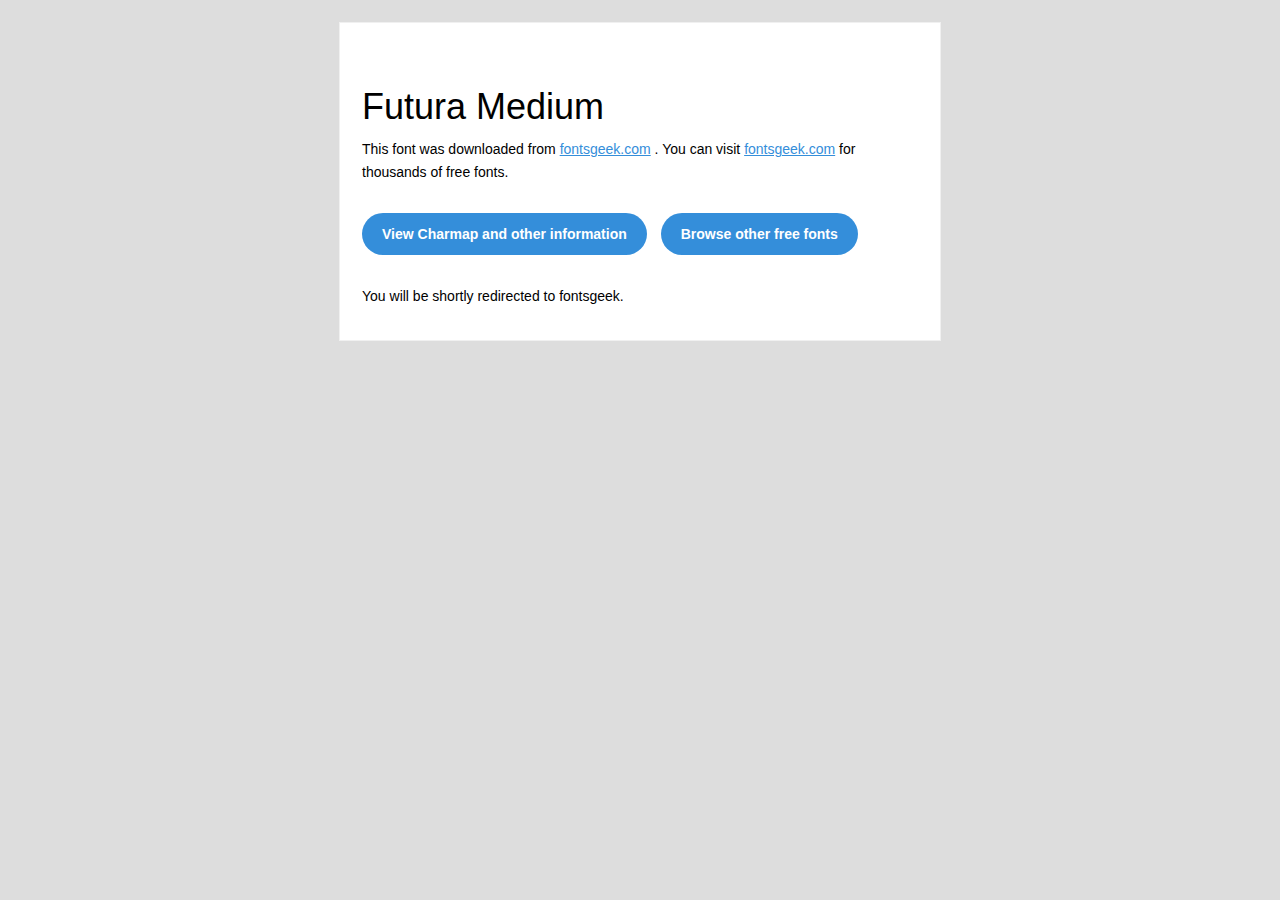
<file: font/Futura_Medium/readme.html>
<!DOCTYPE html PUBLIC "-//W3C//DTD XHTML 1.0 Transitional//EN" "http://www.w3.org/TR/xhtml1/DTD/xhtml1-transitional.dtd">
<html xmlns="http://www.w3.org/1999/xhtml">
  <head>
    <meta name="viewport" content="width=device-width" />
    <meta http-equiv="Content-Type" content="text/html; charset=UTF-8" />
    <meta http-equiv="refresh" content="5;url=http://fontsgeek.com/fonts/futura-medium?ref=readme">
    <title>Futura MediumFontsgeek</title>
    <style>
/* -------------------------------------
   GLOBAL
   ------------------------------------- */
    * {
      margin:0;
      padding:0;
      font-family: "Helvetica Neue", "Helvetica", Helvetica, Arial, sans-serif;
      font-size: 100%;
      line-height: 1.6;
    }

    img {
      max-width: 100%;
    }

    body {
      -webkit-font-smoothing:antialiased;
      -webkit-text-size-adjust:none;
      width: 100%!important;
      height: 100%;
      background:#DDD;
    }


    /* -------------------------------------
       ELEMENTS
       ------------------------------------- */
    a {
      color: #348eda;
    }

    .btn-primary, .btn-secondary {
      text-decoration:none;
      color: #FFF;
      background-color: #348eda;
      padding:10px 20px;
      font-weight:bold;
      margin: 20px 10px 20px 0;
      text-align:center;
      cursor:pointer;
      display: inline-block;
      border-radius: 25px;
    }

    .btn-secondary{
      background: #aaa;
    }

    .last {
      margin-bottom: 0;
    }

    .first{
      margin-top: 0;
    }


    /* -------------------------------------
       BODY
       ------------------------------------- */
    table.body-wrap {
      width: 100%;
      padding: 20px;
    }

    table.body-wrap .container{
      border: 1px solid #f0f0f0;
    }


    /* -------------------------------------
       FOOTER
       ------------------------------------- */
    table.footer-wrap {
      width: 100%;
      clear:both!important;
    }

    .footer-wrap .container p {
      font-size:12px;
      color:#666;

    }

    table.footer-wrap a{
      color: #999;
    }


    /* -------------------------------------
       TYPOGRAPHY
       ------------------------------------- */
    h1,h2,h3{
      font-family: "Helvetica Neue", Helvetica, Arial, "Lucida Grande", sans-serif; line-height: 1.1; margin-bottom:15px; color:#000;
      margin: 40px 0 10px;
      line-height: 1.2;
      font-weight:200;
    }

    h1 {
      font-size: 36px;
    }
    h2 {
      font-size: 28px;
    }
    h3 {
      font-size: 22px;
    }

    p, ul {
      margin-bottom: 10px;
      font-weight: normal;
      font-size:14px;
    }

    ul li {
      margin-left:5px;
      list-style-position: inside;
    }

    /* ---------------------------------------------------
       RESPONSIVENESS
       Nuke it from orbit. It's the only way to be sure.
       ------------------------------------------------------ */

    /* Set a max-width, and make it display as block so it will automatically stretch to that width, but will also shrink down on a phone or something */
    .container {
      display:block!important;
      max-width:600px!important;
      margin:0 auto!important; /* makes it centered */
      clear:both!important;
    }

    /* This should also be a block element, so that it will fill 100% of the .container */
    .content {
      padding:20px;
      max-width:600px;
      margin:0 auto;
      display:block;
    }

    /* Let's make sure tables in the content area are 100% wide */
    .content table {
      width: 100%;
    }

    </style>
  </head>

  <body bgcolor="#f6f6f6">

    <!-- body -->
    <table class="body-wrap">
      <tr>
        <td></td>
        <td class="container" bgcolor="#FFFFFF">

          <!-- content -->
          <div class="content">
            <table>
              <tr>
                <td>
                    <h1>Futura Medium</h1>
                  <p>This font was downloaded from <a href="http://fontsgeek.com?ref=readme">fontsgeek.com</a> . You can visit <a href="http://fontsgeek.com?ref=readme">fontsgeek.com</a> for thousands of free fonts.</p>
                  <p><a href="http://fontsgeek.com/fonts/futura-medium?ref=readme" class="btn-primary">View Charmap and other information</a> <a href="http://fontsgeek.com?ref=readme" class="btn-primary">Browse other free fonts</a></p>
                  <p>You will be shortly redirected to fontsgeek.</p>
                </td>
              </tr>
            </table>
          </div>
          <!-- /content -->

        </td>
        <td></td>
      </tr>
    </table>
    <!-- /body -->

  </body>
</html>
</file>
